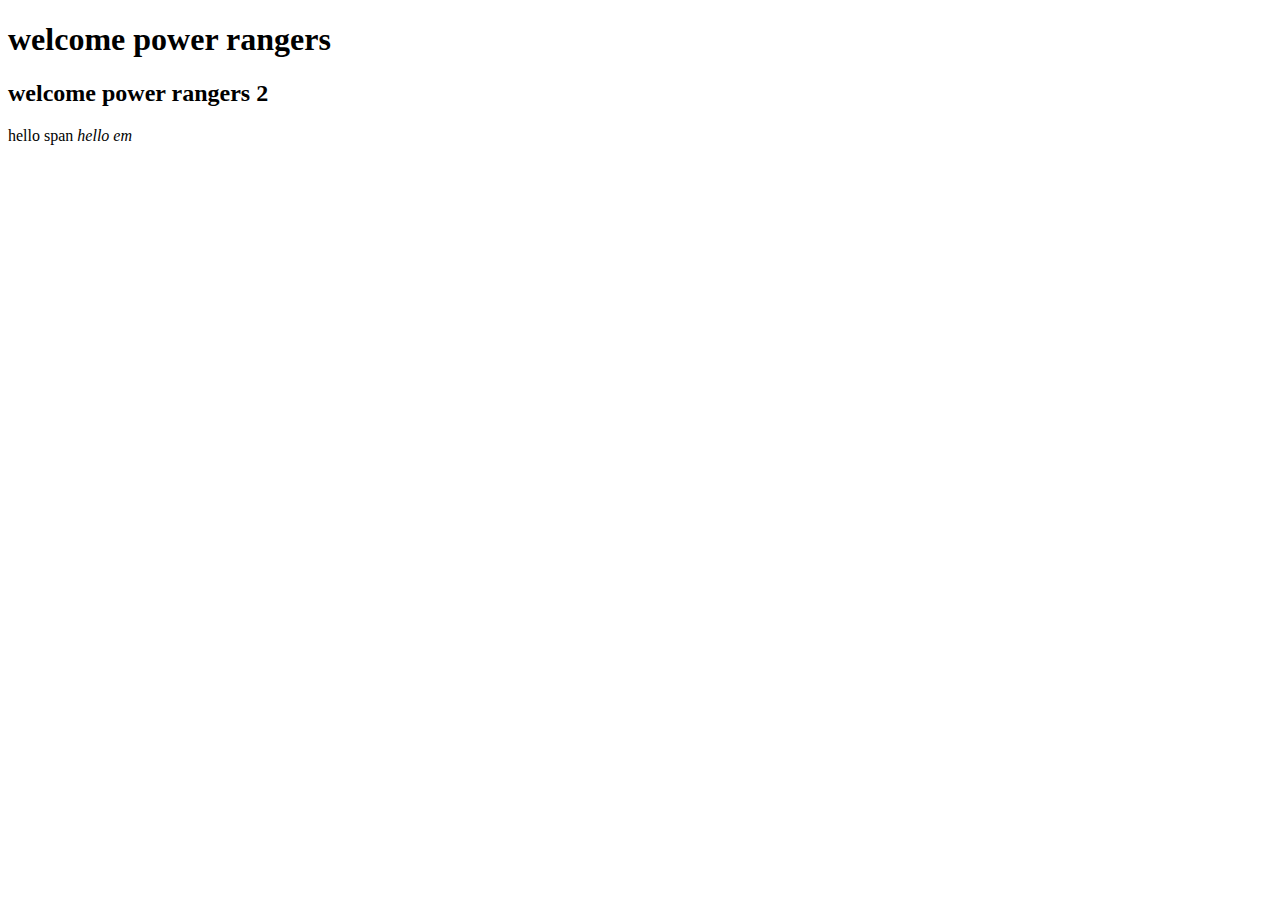
<file: Lecture-1/basic_html/index.html>
<!DOCTYPE html>
<html lang="en">
<head>
    <meta charset="UTF-8">
    <meta name="viewport" content="width=device-width, initial-scale=1.0">
    <title>Document</title>
</head>
<body>
    <h1>welcome power rangers</h1>
    <h2>welcome power rangers 2</h2>
    <span>hello span</span>
    <em>hello em</em>
</body>
</html>
</file>
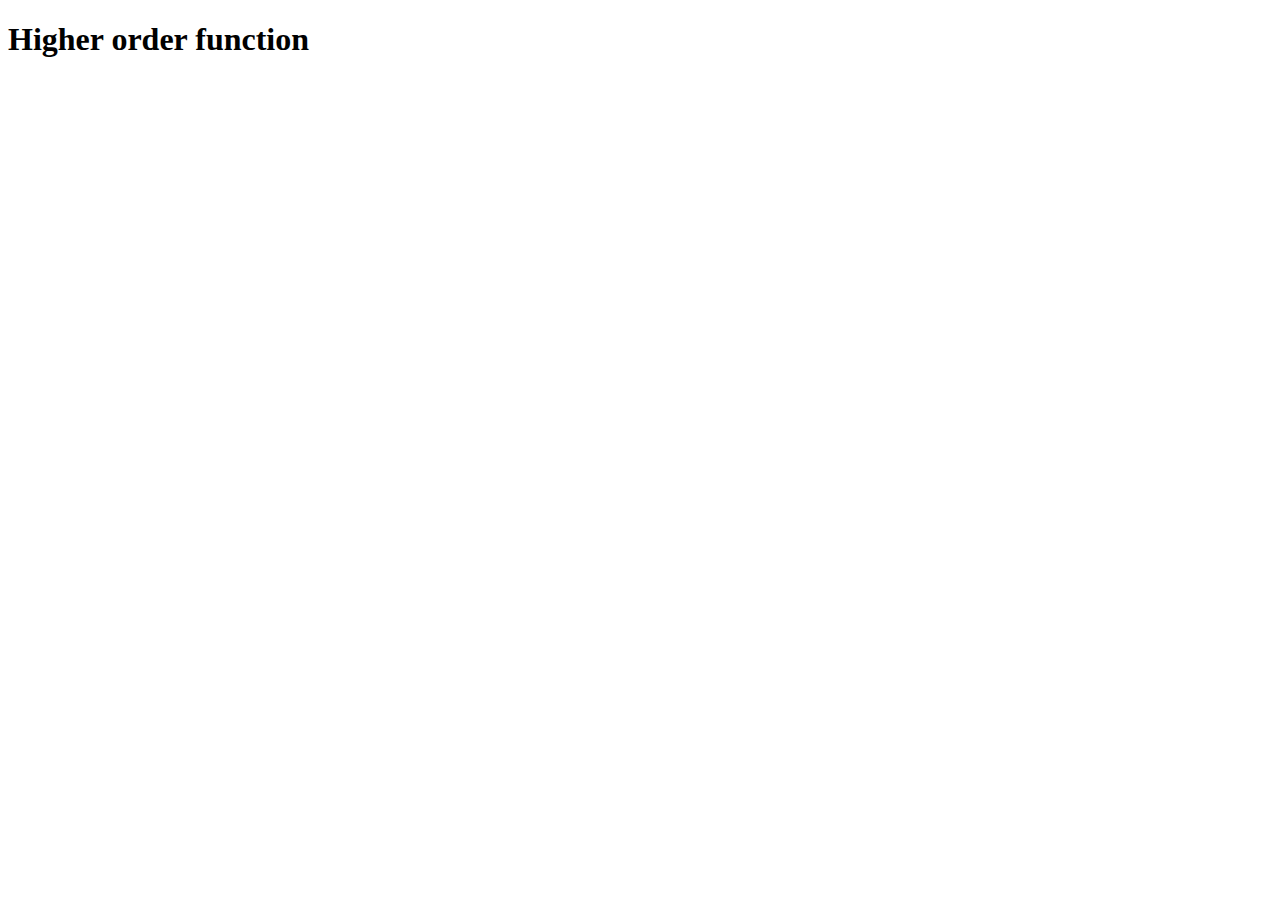
<file: Lecture-15/higher_order_fn/index.html>
<!DOCTYPE html>
<html lang="en">
<head>
    <meta charset="UTF-8">
    <meta name="viewport" content="width=device-width, initial-scale=1.0">
    <title>Document</title>
</head>
<body>
    
    <h1>Higher order function</h1>

    <script src="app.js"></script>
</body>
</html>
</file>
